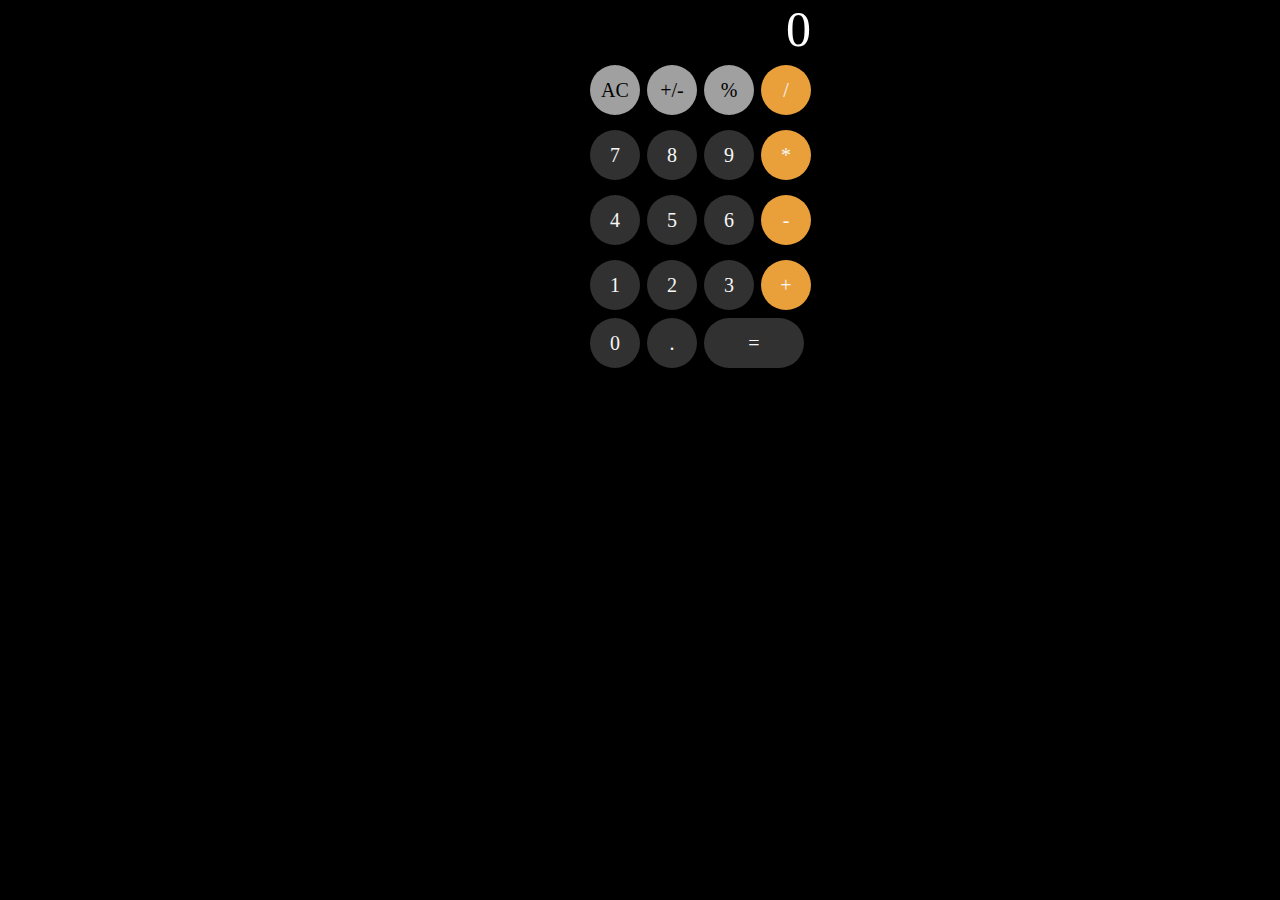
<file: index.html>
<!DOCTYPE html>
<html lang="en">
  <head>
    <meta charset="UTF-8" />
    <meta http-equiv="X-UA-Compatible" content="IE=edge" />
    <meta name="viewport" content="width=device-width, initial-scale=1.0" />
    <title>Calc</title>
    <link rel="stylesheet" href="styles.css" />
    <script src="app.js" defer></script>
  </head>
  <body>
    <div class="container no-select">
      <div class="result">
        <p id="result"></p>
      </div>
      
        <div class="circle dops ac" id="ac">AC</div>
        <div class="circle dops change" id="change">+/-</div>
        <div class="circle dops percent" id="percent">%</div>
      
      
        <div class="circle nums one" id="1">1</div>
        <div class="circle nums two" id="2">2</div>
        <div class="circle nums three" id="3">3</div>
      
      
        <div class="circle nums four" id="4">4</div>
        <div class="circle nums five" id="5">5</div>
        <div class="circle nums six" id="6">6</div>
      
      
        <div class="circle nums seven" id="7">7</div>
        <div class="circle nums eight" id="8">8</div>
        <div class="circle nums nine" id="9">9</div>
      
      
     
      
        <div class="circle ops dev" id="dev">/</div>
        <div class="circle ops mult" id="mult">*</div>
        <div class="circle ops plus " id="plus">+</div>
        <div class="circle ops minus" id="minus">-</div>
        
      <!-- <button class="btn-toggle circle">\\</button> -->
    </div>
    <div class="wrapper no-select">
      <div class="circle nums zero" id="0">0</div>
      <div class="circle nums coma" id="coma">.</div>
      <div class="oval sub" id="submit">=</div>
    </div>
  </body>
</html>
</file>
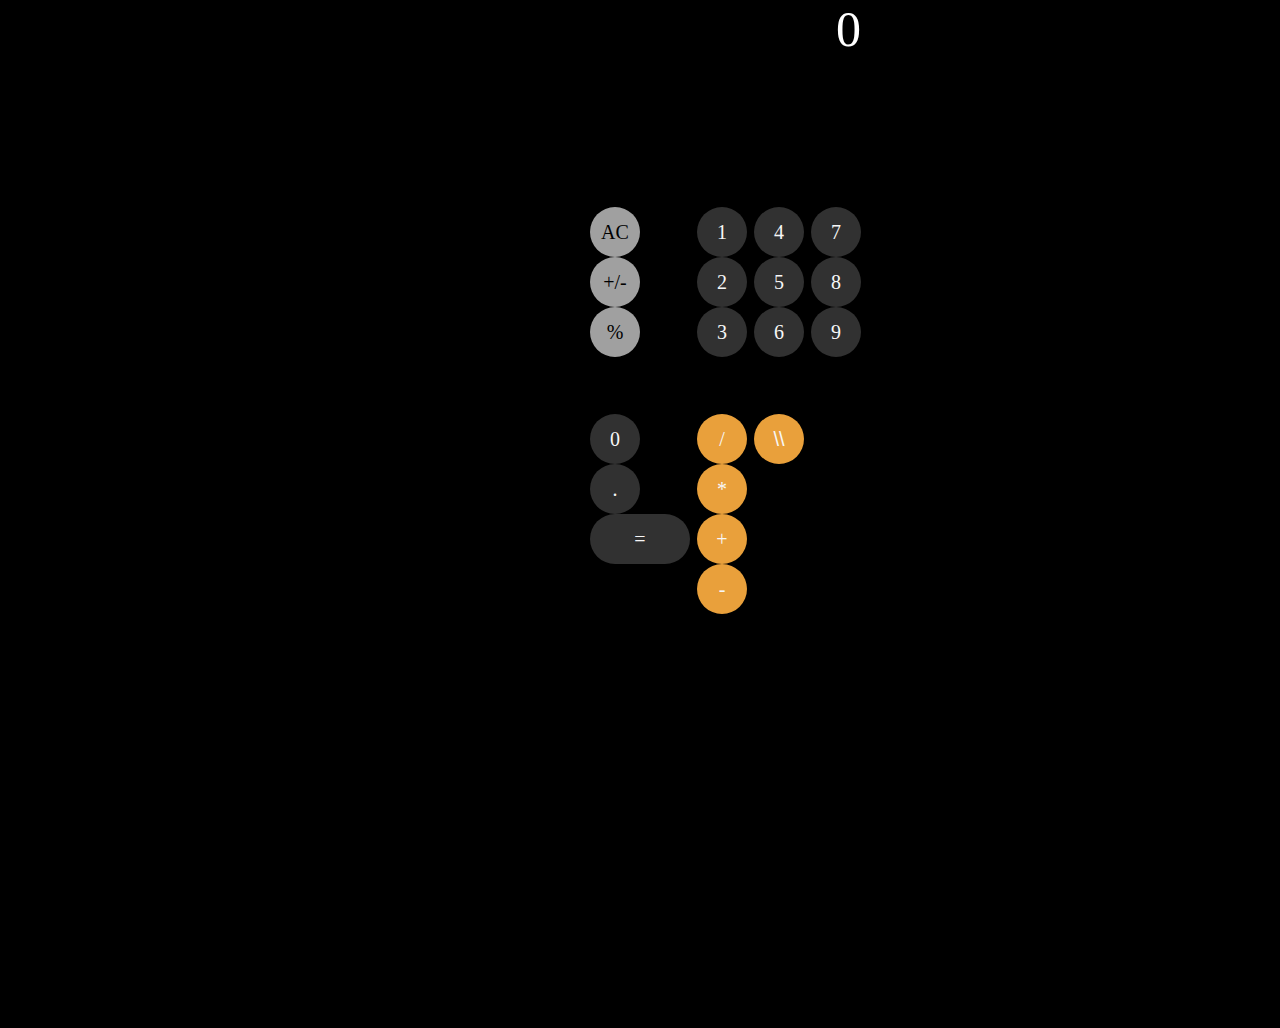
<file: index copy.html>
<!DOCTYPE html>
<html lang="en">
  <head>
    <meta charset="UTF-8" />
    <meta http-equiv="X-UA-Compatible" content="IE=edge" />
    <meta name="viewport" content="width=device-width, initial-scale=1.0" />
    <title>Calc</title>
    <link rel="stylesheet" href="styles.css" />
    <script src="app.js" defer></script>
  </head>
  <body>
    <div class="container no-select">
      <div class="result">
        <p id="result"></p>
      </div>
      <div class="dopBlock">
        <div class="circle dops" id="ac">AC</div>
        <div class="circle dops" id="change">+/-</div>
        <div class="circle dops" id="percent">%</div>
      </div>
      <div class="numBlock1">
        <div class="circle nums" id="1">1</div>
        <div class="circle nums" id="2">2</div>
        <div class="circle nums" id="3">3</div>
      </div>
      <div class="numBlock2">
        <div class="circle nums" id="4">4</div>
        <div class="circle nums" id="5">5</div>
        <div class="circle nums" id="6">6</div>
      </div>
      <div class="numBlock3">
        <div class="circle nums" id="7">7</div>
        <div class="circle nums" id="8">8</div>
        <div class="circle nums" id="9">9</div>
      </div>
      <div class="submit">
        <div class="circle nums" id="0">0</div>
        <div class="circle nums" id="coma">.</div>
        <div class="oval sub" id="submit">=</div>
      </div>

      <div class="opsBlock">
        <div class="circle ops" id="dev">/</div>
        <div class="circle ops" id="mult">*</div>
        <div class="circle ops" id="plus">+</div>
        <div class="circle ops" id="minus">-</div>
        <!-- <div class="circle" id="submit">Вычислить</div> -->
      </div>
      <button class="btn-toggle circle">\\</button>
    </div>
  </body>
</html>
</file>
<file: styles.css>
*{
    margin: 0;
    padding: 0;
}

.container{
  display: grid;
  grid-template-columns: repeat(4, 1fr);
  grid-template-rows: repeat(5, 1fr);
  grid-template-areas:
  'display display display display'
  'ac change percent dev'
  'seven eight nine mult'
  'four five six minus'
  'one two three plus';
  gap: 7px;
  width: 100px;
  margin-bottom: 3px;
  /* margin-top: 10px; */
}

.wrapper{
  display: grid;
  grid-template-columns: 1fr 1fr 2fr;
  grid-template-rows: 1fr;
  grid-template-areas:
 'zero coma sub';
 gap: 7px;
 width: 100px;
}

.container,
.wrapper {
 margin: auto;
}

.result{grid-area: display;}
.ac{grid-area: ac;}
.change{grid-area: change;}
.percent{grid-area: percent;}
.one{grid-area: one;}
.two{grid-area: two;}
.three{grid-area: three;}
.four{grid-area: four;}
.five{grid-area: five;}
.six{grid-area: six;}
.seven{grid-area: seven;}
.eight{grid-area: eight;}
.nine{grid-area: nine;}
.zero{grid-area: zero;}
.coma{grid-area: coma;}
.sub{grid-area: sub;}
.dev{grid-area: dev;}
.mult{grid-area: mult;}
.plus{grid-area: plus;}
.minus{grid-area: minus;}

body{
  background: black;  
}


.circle{
  width: 50px;
  height: 50px;
  border-radius: 50%;
  font-size: 20px;
  align-content: center;  
  text-align: center; 
  cursor: pointer;
}
/* .circle:hover {
  background-color: #f7f7f7;
} */

.oval{
  width: 100px;
  height: 50px;
  border-radius: 30px;
  font-size: 20px;
  align-content: center;  
  text-align: center; 
  cursor: pointer;
}

.nums{
  background:#313131;
  color: #f7f7f7;
  transition: all .35s ease-out;
}

.sub{
  background:#313131;
  color: #f7f7f7;
}

.ops{
  background: #e9a03b;
  color: #f7f7f7;
}

.dops{
  background: #a0a0a0;
  color: black;
  transition: all .35s ease-out;
}

.result{
  font-size: 50px;
  color: white;
  text-align: end; 
}

.active{
  background: #f7f7f7;
  color: #e9a03b;
}
.touch{
  background: #f7f7f7;
  color: black;
}

.btn-toggle{
  background: #e9a03b;
  color: #f7f7f7;
  border: none;
}
.no-select {
  -webkit-user-select: none;
  -moz-user-select: none; 
  -ms-user-select: none; 
  user-select: none; 
}
body.light-theme {
  background: #f7f7f7;
}

.result .light-theme {
  color: black;
}

.btn-toggle.light-theme {
  background: #313131;
}
.nums.light-theme {
  background: #c4c4c5;
  color: black;
} 
.dops.light-theme {
  background: #565656 ;
  color: white;
} 
.ops.light-theme {
  background: #ffa62e ;
  color: white;
} 
.sub.light-theme {
  background: #565656 ;
  color: white;
} 

.ops.active-light{
  background: #f38c01;
  color: white;
}

.nums.touch-light{
  background: #959393;
  color: black;
}
.dops.touch-light{
  background: #2c2c2c;
  color: white;
}
</file>
